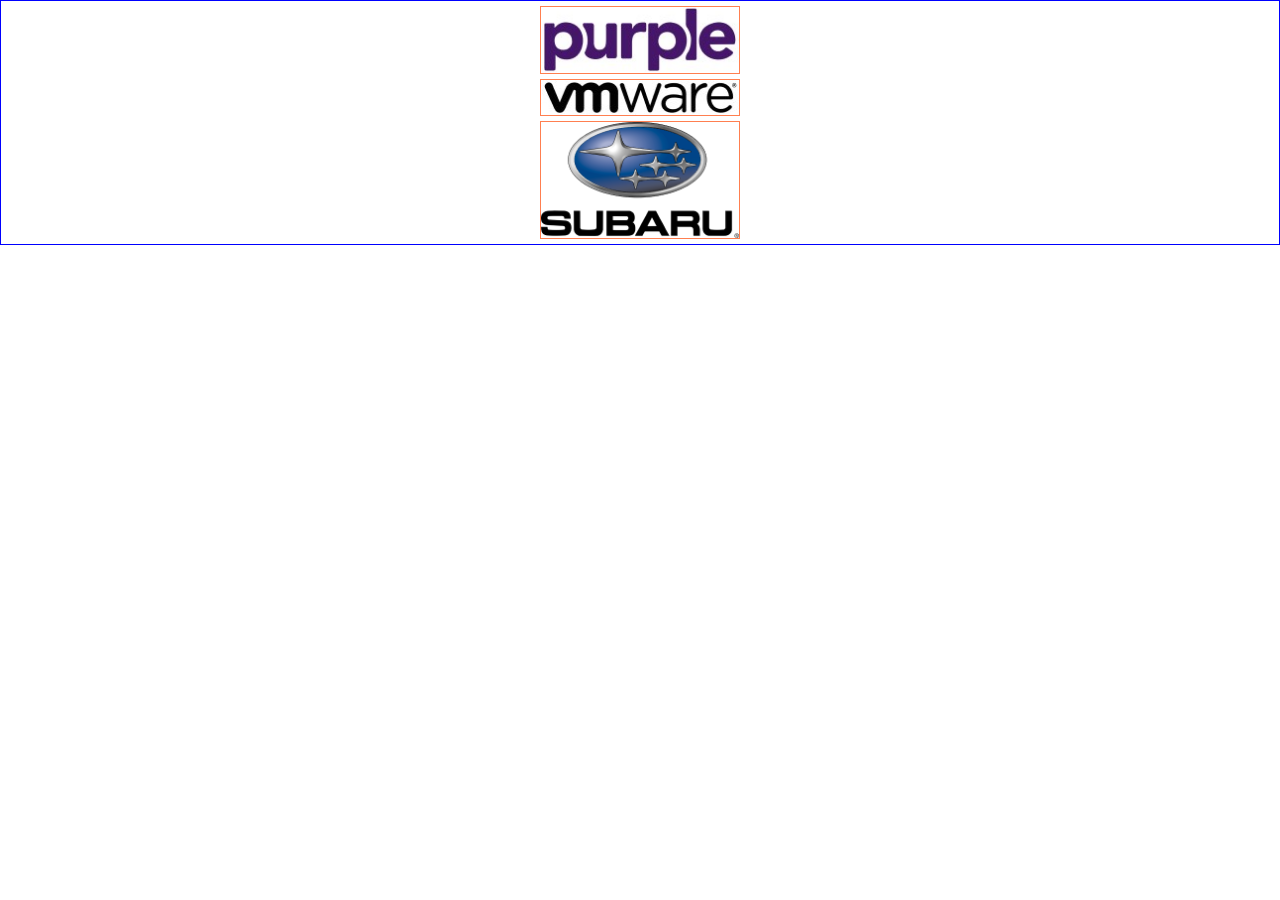
<file: esempio2/index.html>
<!DOCTYPE html>
<html lang="en" dir="ltr">
    <head>
        <meta charset="utf-8">
        <title>Esempio 2 media query</title>
        <meta name="viewport" content="width=device-width, initial-scale=1.0">
        <link rel="stylesheet" href="style.css">
    </head>
    <body>
        <div class="container">
            <img src="./img/purple.jpg" alt="purple">
            <img src="./img/vmware.jpg" alt="vmware">
            <img src="./img/subaru.png" alt="subaru">
        </div>
    </body>
</html>
</file>
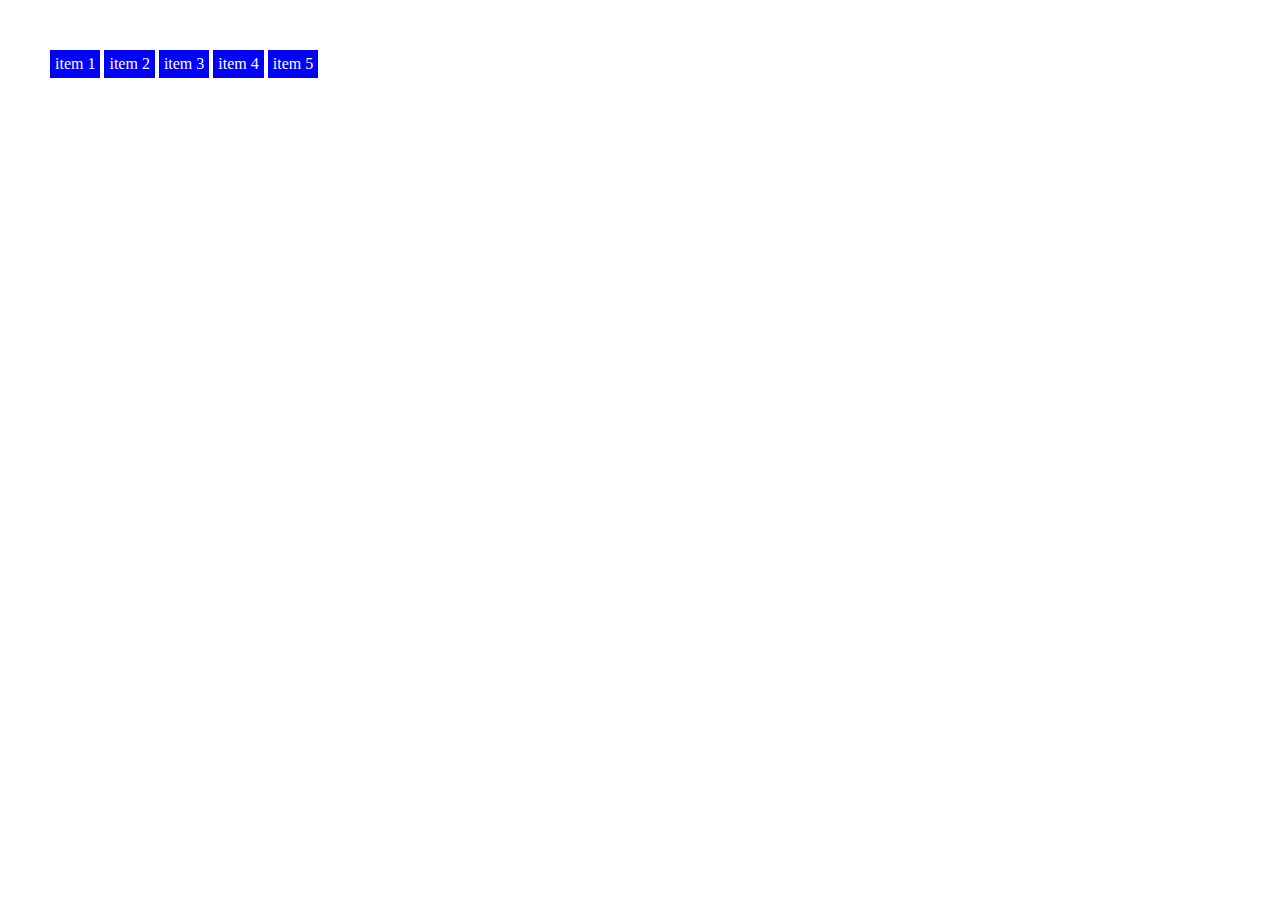
<file: esempio5/index.html>
<!DOCTYPE html>
<html lang="en" dir="ltr">
    <head>
        <meta charset="utf-8">
        <title>Esempio 5 media query</title>
        <meta name="viewport" content="width=device-width, initial-scale=1.0">
        <link rel="stylesheet" href="style.css">
    </head>
    <body>
        <ul>
            <li>item 1</li>
            <li>item 2</li>
            <li>item 3</li>
            <li>item 4</li>
            <li>item 5</li>
        </ul>
    </body>
</html>
</file>
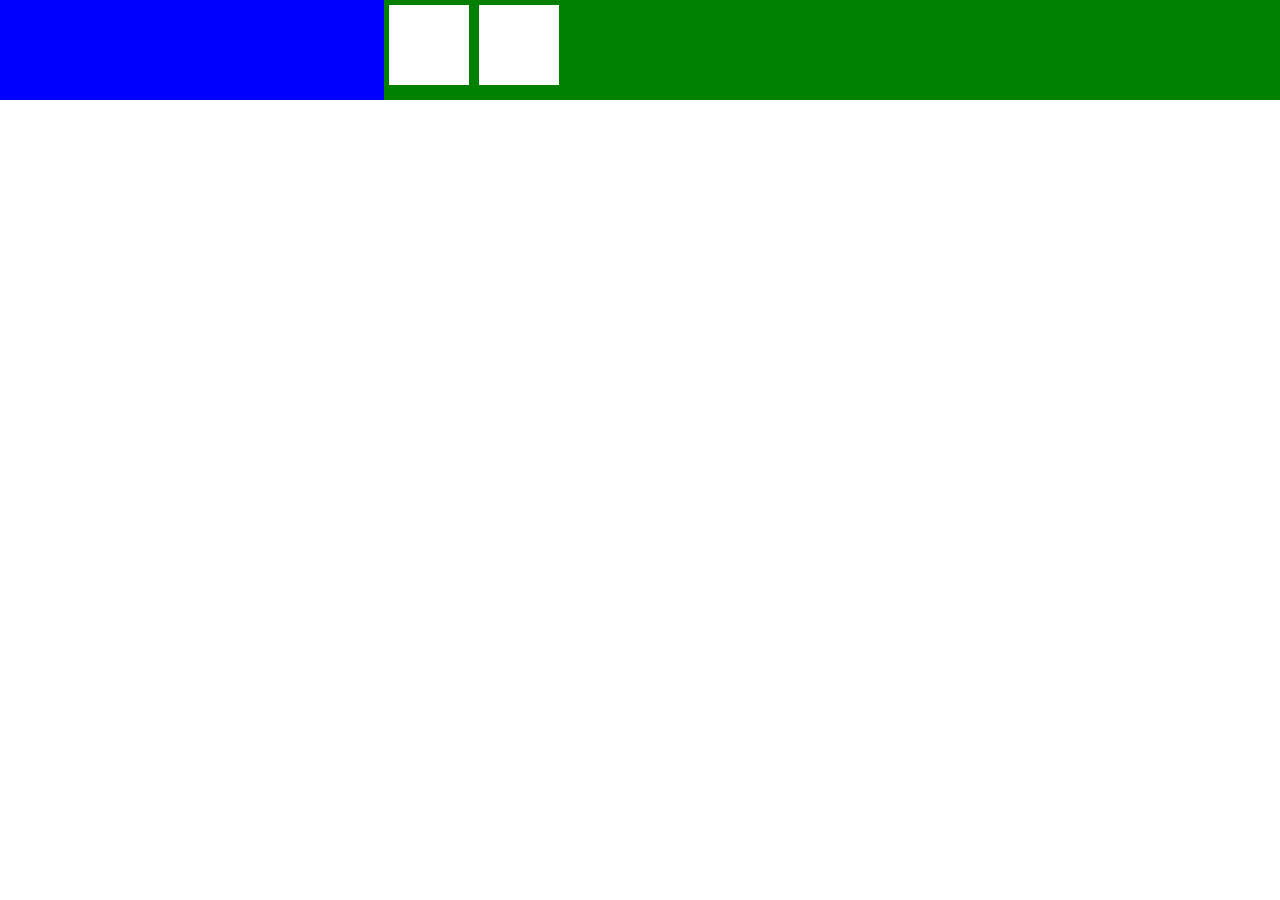
<file: esempio6/index.html>
<!DOCTYPE html>
<html lang="en" dir="ltr">
    <head>
        <meta charset="utf-8">
        <title>Esempio 6 media query</title>
        <meta name="viewport" content="width=device-width, initial-scale=1.0">
        <link rel="stylesheet" href="style.css">
    </head>
    <body>
        <div class="blu"></div>
        <div class="verde">
            <div class="white"></div>
            <div class="white"></div>
        </div>
    </body>
</html>
</file>
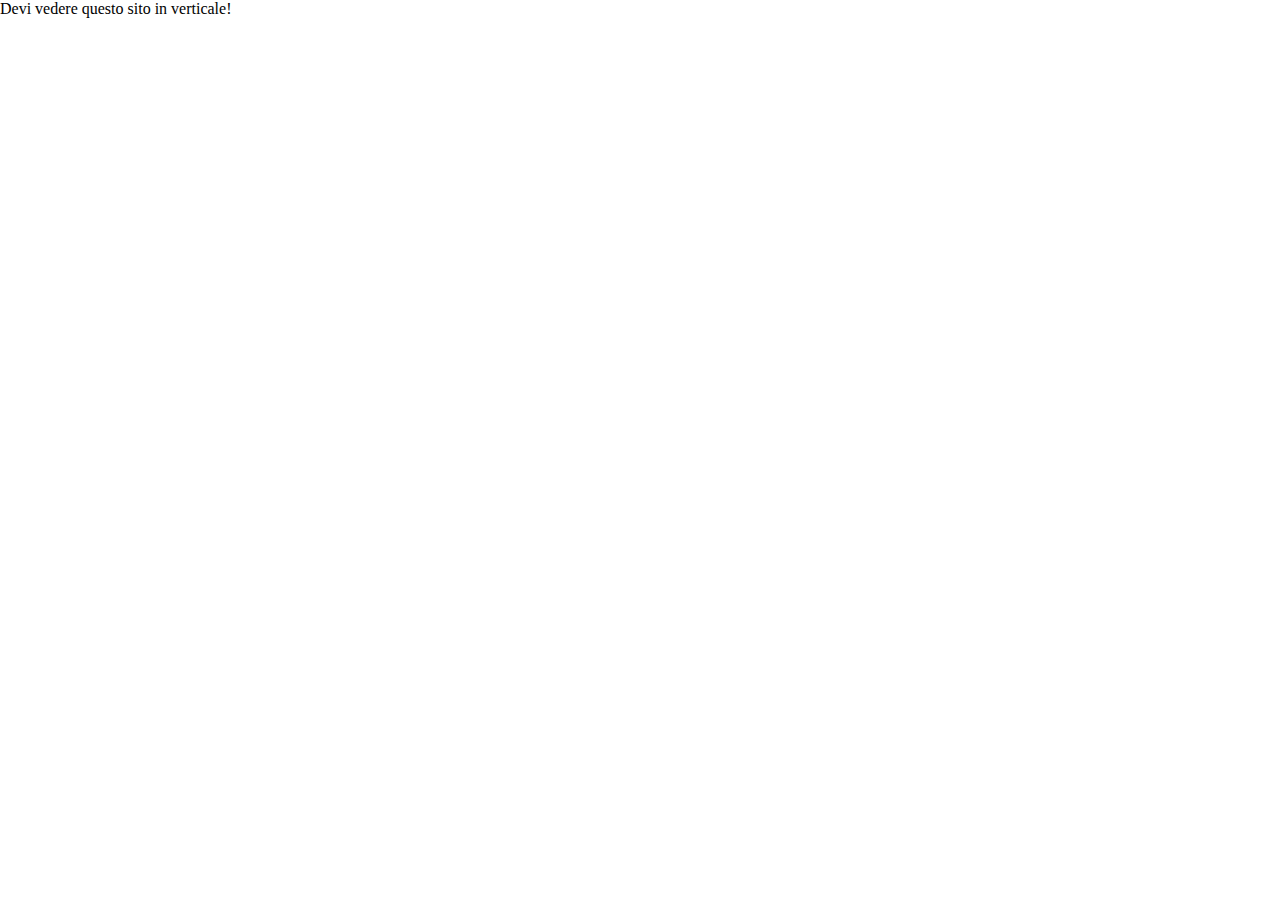
<file: esempio7-federico/index.html>
<!DOCTYPE html>
<html lang="en" dir="ltr">
    <head>
        <meta charset="utf-8">
        <title>Esempio 6 media query</title>
        <meta name="viewport" content="width=device-width, initial-scale=1.0">
        <link rel="stylesheet" href="style.css">
    </head>
    <body>
        <div class="avviso-verticale">Devi vedere questo sito in verticale!</div>
        <div class="contenuto">Lorem ipsum dolor sit amet consectetur adipisicing elit. Sunt laudantium ea velit, natus dolor aperiam molestiae consequatur distinctio consectetur repudiandae quae quo. Earum laborum officiis eum debitis dolorum odio aliquam.</div>
    </body>
</html>
</file>
<file: esempio2/style.css>
* {
    margin: 0;
    padding: 0;
    box-sizing: border-box;
}

/* approccio mobile-first */
img {
    max-width: 200px;
    border: 1px solid coral;
    margin: 5px auto;
    display: block;
}

.container {
    border: solid 1px blue;
}

@media screen and (min-width: 568px) and (max-width: 779px) {

    .container {
        text-align: center;
        max-width: 450px;
        margin: 0 auto;
    }

    img {
        display: inline-block;
        vertical-align: middle;
    }
}

@media screen and (min-width: 780px) {
    .container {
        max-width: 100%;
    }
}
</file>
<file: esempio5/style.css>
* {
    margin: 0;
    padding: 0;
    box-sizing: border-box;
}

ul {
    margin: 50px 0px 0px 50px;
}

@media (min-width: 780px) {

    li {
        display: inline-block;
        padding: 5px;
        background: blue;
        color: white;
    }

}
</file>
<file: esempio6/style.css>
* {
    margin: 0;
    padding: 0;
    box-sizing: border-box;
}


.blu {
    height: 100px;
    float: left;
    width: 100%;
    background-color: blue;
}

.verde {
    display: none;
    height: 100px;
    float: left;
    width: 70%;
    background-color: green;

}

.white {
    width: 80px;
    height: 80px;
    float: left;
    margin: 5px;
    background-color: white;

}

@media (min-width: 581px) {

    .blu {
        width:30%;
    }
    .verde {
        display: block;
    }

}
</file>
<file: esempio7-federico/style.css>
* {
    margin: 0;
    padding: 0;
    box-sizing: border-box;
}


.avviso-verticale {
    display: none;
}

@media (orientation: landscape) {

    .avviso-verticale {
        display:block;
    }
    .contenuto {
        display: none;
    }

}
</file>
